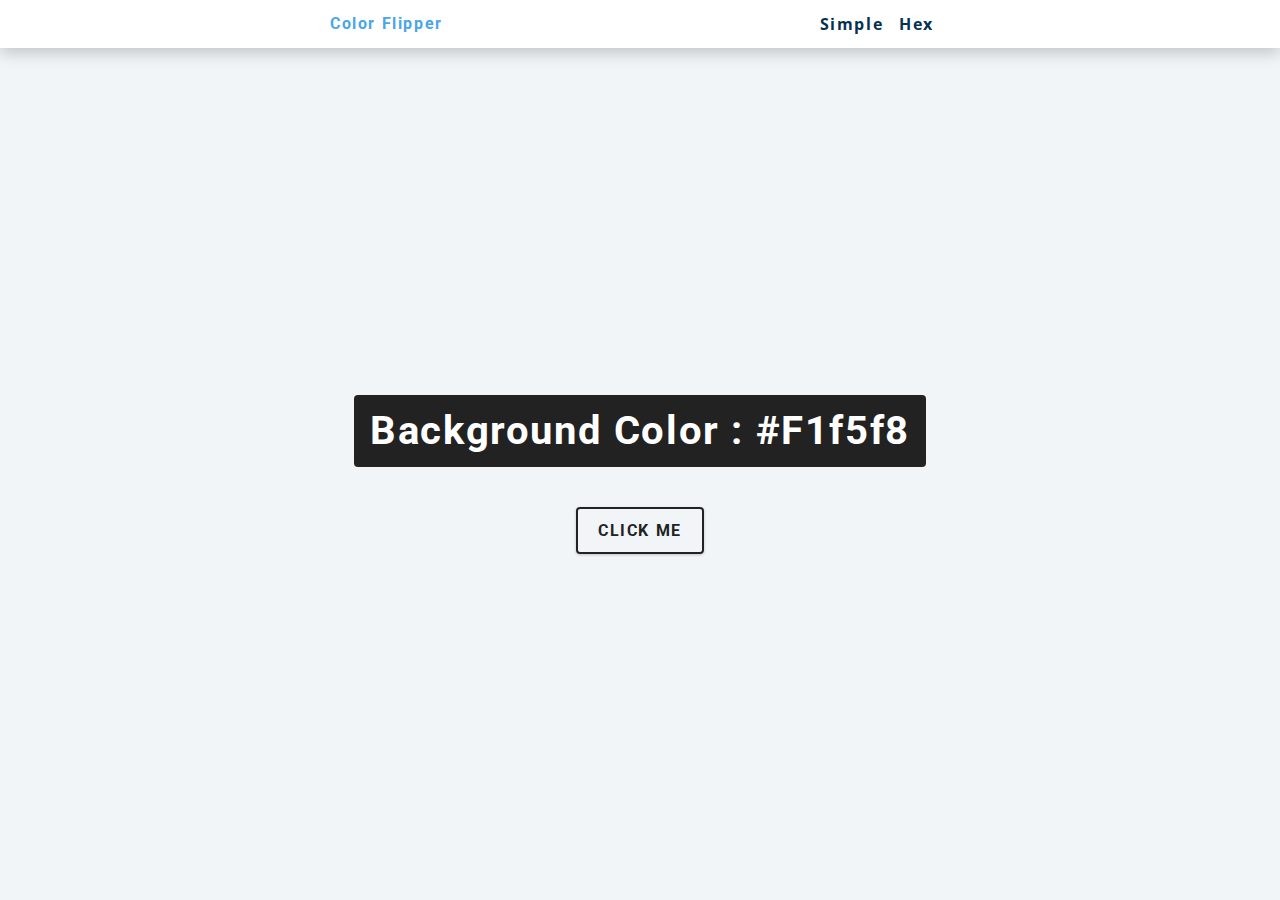
<file: 03-colour-flipper/index.html>
<!DOCTYPE html>
<html lang="en">
  <head>
    <meta charset="UTF-8" />
    <meta name="viewport" content="width=device-width, initial-scale=1.0" />
    <title>Color Flipper || Simple</title>

    <!-- styles -->
    <link rel="stylesheet" href="css/styles.css" />
  </head>

  <body>
    <nav>
      <div class="nav-center">
        <h4>color flipper</h4>
        <ul class="nav-links">
          <li><a href="index.html">simple</a></li>
          <li><a href="hex.html">hex</a></li>
        </ul>
      </div>
    </nav>
    <main>
      <div class="container">
        <h2>background color : <span class="colour-span">#f1f5f8</span></h2>
        <button class="btn btn-hero" id="btn">click me</button>
      </div>
    </main>
    <!-- javascript -->
    <script src="js/app.js"></script>
  </body>
</html>
</file>
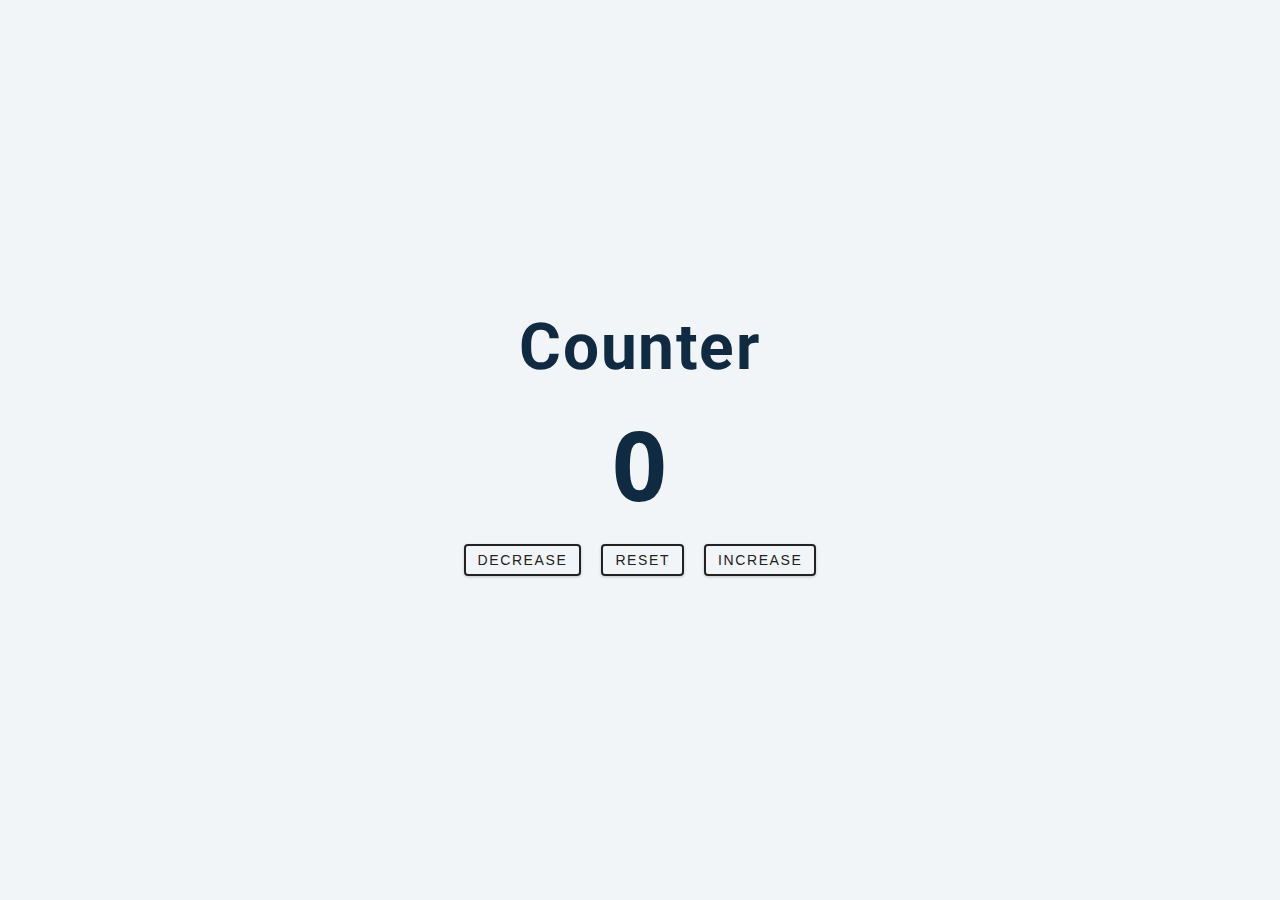
<file: 07-counter/index.html>
<!DOCTYPE html>
<html lang="en">
  <head>
    <meta charset="UTF-8" />
    <meta name="viewport" content="width=device-width, initial-scale=1.0" />
    <title>Counter</title>
    <link rel="stylesheet" href="css/styles.css" />
  </head>

  <body>
    <main>
      <div class="container">
        <h1>Counter</h1>
        <span id="value">0</span>
        <div class="button-container">
          <button class="btn decrease">decrease</button>
          <button class="btn reset">reset</button>
          <button class="btn increase">increase</button>
        </div>
      </div>
    </main>
    <script src="js/app.js"></script>
  </body>
</html>
</file>
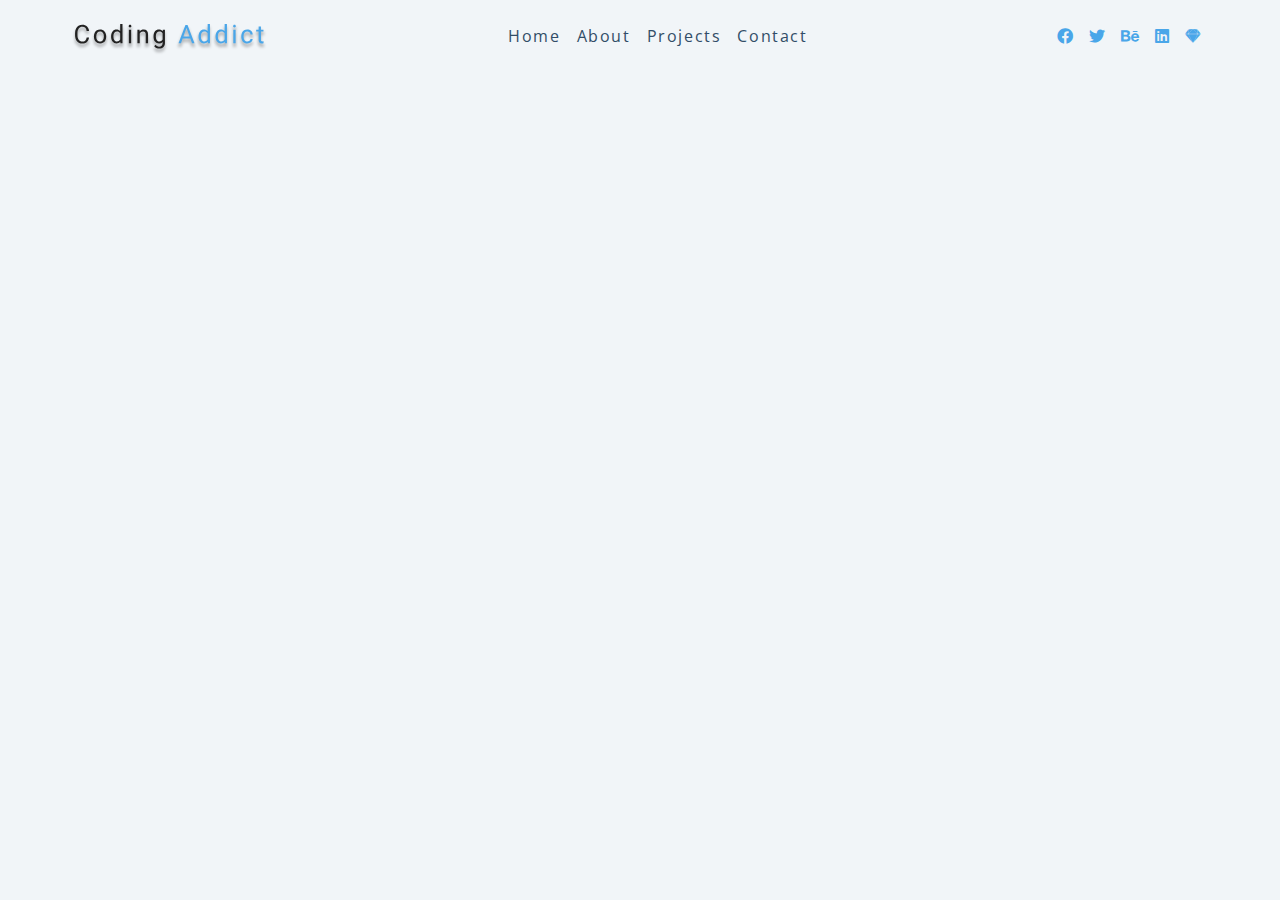
<file: 09-nav/index.html>
<!DOCTYPE html>
<html lang="en">
  <head>
    <meta charset="UTF-8" />
    <meta name="viewport" content="width=device-width, initial-scale=1.0" />
    <title>Navbar</title>
    <!-- font-awesome -->
    <link
      rel="stylesheet"
      href="https://cdnjs.cloudflare.com/ajax/libs/font-awesome/5.14.0/css/all.min.css"
    />

    <!-- styles -->
    <link rel="stylesheet" href="./css/style.css" />
  </head>
  <body>
    <div class="nav-center">
      <div class="nav-header">
        <img src="./logo.svg" alt="logo" class="logo" />
        <button class="nav-toggle">
          <i class="fas fa-bars"></i>
        </button>
      </div>
      <ul class="links">
        <li>
          <a href="index.html">home</a>
        </li>
        <li>
          <a href="about.html">about</a>
        </li>
        <li>
          <a href="projects.html">projects</a>
        </li>
        <li>
          <a href="contact.html">contact</a>
        </li>
      </ul>
      <!-- social media -->
      <ul class="social-icons">
        <li>
          <a href="https://www.facebook.com">
            <i class="fab fa-facebook"></i>
          </a>
        </li>
        <li>
          <a href="https://www.twitter.com">
            <i class="fab fa-twitter"></i>
          </a>
        </li>
        <li>
          <a href="https://www.behance.com">
            <i class="fab fa-behance"></i>
          </a>
        </li>
        <li>
          <a href="https://www.linkedin.com">
            <i class="fab fa-linkedin"></i>
          </a>
        </li>
        <li>
          <a href="https://www.sketch.com">
            <i class="fab fa-sketch"></i>
          </a>
        </li>
      </ul>
    </div>
    <script src="js/app.js"></script>
  </body>
</html>
</file>
<file: 03-colour-flipper/css/styles.css>
/*
=============== 
Fonts
===============
*/
@import url('https://fonts.googleapis.com/css?family=Open+Sans|Roboto:400,700&display=swap');

/*
=============== 
Variables
===============
*/

:root {
  /* dark shades of primary color*/
  --clr-primary-1: hsl(205, 86%, 17%);
  --clr-primary-2: hsl(205, 77%, 27%);
  --clr-primary-3: hsl(205, 72%, 37%);
  --clr-primary-4: hsl(205, 63%, 48%);
  /* primary/main color */
  --clr-primary-5: hsl(205, 78%, 60%);
  /* lighter shades of primary color */
  --clr-primary-6: hsl(205, 89%, 70%);
  --clr-primary-7: hsl(205, 90%, 76%);
  --clr-primary-8: hsl(205, 86%, 81%);
  --clr-primary-9: hsl(205, 90%, 88%);
  --clr-primary-10: hsl(205, 100%, 96%);
  /* darkest grey - used for headings */
  --clr-grey-1: hsl(209, 61%, 16%);
  --clr-grey-2: hsl(211, 39%, 23%);
  --clr-grey-3: hsl(209, 34%, 30%);
  --clr-grey-4: hsl(209, 28%, 39%);
  /* grey used for paragraphs */
  --clr-grey-5: hsl(210, 22%, 49%);
  --clr-grey-6: hsl(209, 23%, 60%);
  --clr-grey-7: hsl(211, 27%, 70%);
  --clr-grey-8: hsl(210, 31%, 80%);
  --clr-grey-9: hsl(212, 33%, 89%);
  --clr-grey-10: hsl(210, 36%, 96%);
  --clr-white: #fff;
  --clr-red-dark: hsl(360, 67%, 44%);
  --clr-red-light: hsl(360, 71%, 66%);
  --clr-green-dark: hsl(125, 67%, 44%);
  --clr-green-light: hsl(125, 71%, 66%);
  --clr-black: #222;
  --ff-primary: 'Roboto', sans-serif;
  --ff-secondary: 'Open Sans', sans-serif;
  --transition: all 0.3s linear;
  --spacing: 0.1rem;
  --radius: 0.25rem;
  --light-shadow: 0 5px 15px rgba(0, 0, 0, 0.1);
  --dark-shadow: 0 5px 15px rgba(0, 0, 0, 0.2);
  --max-width: 1170px;
  --fixed-width: 620px;
}
/*
=============== 
Global Styles
===============
*/

*,
::after,
::before {
  margin: 0;
  padding: 0;
  box-sizing: border-box;
}
body {
  font-family: var(--ff-secondary);
  background: var(--clr-grey-10);
  color: var(--clr-grey-1);
  line-height: 1.5;
  font-size: 0.875rem;
}
ul {
  list-style-type: none;
}
a {
  text-decoration: none;
}
h1,
h2,
h3,
h4 {
  letter-spacing: var(--spacing);
  text-transform: capitalize;
  line-height: 1.25;
  margin-bottom: 0.75rem;
  font-family: var(--ff-primary);
}
h1 {
  font-size: 3rem;
}
h2 {
  font-size: 2rem;
}
h3 {
  font-size: 1.25rem;
}
h4 {
  font-size: 0.875rem;
}
p {
  margin-bottom: 1.25rem;
  color: var(--clr-grey-5);
}
@media screen and (min-width: 800px) {
  h1 {
    font-size: 4rem;
  }
  h2 {
    font-size: 2.5rem;
  }
  h3 {
    font-size: 1.75rem;
  }
  h4 {
    font-size: 1rem;
  }
  body {
    font-size: 1rem;
  }
  h1,
  h2,
  h3,
  h4 {
    line-height: 1;
  }
}
/*  global classes */

/* section */
.section {
  padding: 5rem 0;
}

.section-center {
  width: 90vw;
  margin: 0 auto;
  max-width: 1170px;
}
@media screen and (min-width: 992px) {
  .section-center {
    width: 95vw;
  }
}
main {
  min-height: 100vh;
  display: grid;
  place-items: center;
}

/*
=============== 
Nav
===============
*/
nav {
  background: var(--clr-white);
  height: 3rem;
  display: grid;
  align-items: center;
  box-shadow: var(--dark-shadow);
}
.nav-center {
  width: 90vw;
  max-width: var(--fixed-width);
  margin: 0 auto;
  display: flex;
  align-items: center;
  justify-content: space-between;
}
.nav-center h4 {
  margin-bottom: 0;
  color: var(--clr-primary-5);
}
.nav-links {
  display: flex;
}
nav a {
  text-transform: capitalize;
  font-weight: 700;
  font-size: 1rem;
  color: var(--clr-primary-1);
  letter-spacing: var(--spacing);
  margin-right: 1rem;
}
nav a:hover {
  color: var(--clr-primary-5);
}
/*
=============== 
Container
===============
*/
main {
  min-height: calc(100vh - 3rem);
  display: grid;
  place-items: center;
}
.container {
  text-align: center;
}
.container h2 {
  background: var(--clr-black);
  color: var(--clr-white);
  padding: 1rem;
  border-radius: var(--radius);
  margin-bottom: 2.5rem;
}
.color {
  color: var(--clr-primary-5);
}
.btn-hero {
  font-family: var(--ff-primary);
  text-transform: uppercase;
  background: transparent;
  color: var(--clr-black);
  letter-spacing: var(--spacing);
  display: inline-block;
  font-weight: 700;
  transition: var(--transition);
  border: 2px solid var(--clr-black);
  cursor: pointer;
  box-shadow: 0 1px 3px rgba(0, 0, 0, 0.2);
  border-radius: var(--radius);
  font-size: 1rem;
  padding: 0.75rem 1.25rem;
}
.btn-hero:hover {
  color: var(--clr-white);
  background: var(--clr-black);
}
</file>
<file: 07-counter/css/styles.css>
/*
=============== 
Fonts
===============
*/
@import url('https://fonts.googleapis.com/css?family=Open+Sans|Roboto:400,700&display=swap');

/*
=============== 
Variables
===============
*/

:root {
  /* dark shades of primary color*/
  --clr-primary-1: hsl(205, 86%, 17%);
  --clr-primary-2: hsl(205, 77%, 27%);
  --clr-primary-3: hsl(205, 72%, 37%);
  --clr-primary-4: hsl(205, 63%, 48%);
  /* primary/main color */
  --clr-primary-5: hsl(205, 78%, 60%);
  /* lighter shades of primary color */
  --clr-primary-6: hsl(205, 89%, 70%);
  --clr-primary-7: hsl(205, 90%, 76%);
  --clr-primary-8: hsl(205, 86%, 81%);
  --clr-primary-9: hsl(205, 90%, 88%);
  --clr-primary-10: hsl(205, 100%, 96%);
  /* darkest grey - used for headings */
  --clr-grey-1: hsl(209, 61%, 16%);
  --clr-grey-2: hsl(211, 39%, 23%);
  --clr-grey-3: hsl(209, 34%, 30%);
  --clr-grey-4: hsl(209, 28%, 39%);
  /* grey used for paragraphs */
  --clr-grey-5: hsl(210, 22%, 49%);
  --clr-grey-6: hsl(209, 23%, 60%);
  --clr-grey-7: hsl(211, 27%, 70%);
  --clr-grey-8: hsl(210, 31%, 80%);
  --clr-grey-9: hsl(212, 33%, 89%);
  --clr-grey-10: hsl(210, 36%, 96%);
  --clr-white: #fff;
  --clr-red-dark: hsl(360, 67%, 44%);
  --clr-red-light: hsl(360, 71%, 66%);
  --clr-green-dark: hsl(125, 67%, 44%);
  --clr-green-light: hsl(125, 71%, 66%);
  --clr-black: #222;
  --ff-primary: 'Roboto', sans-serif;
  --ff-secondary: 'Open Sans', sans-serif;
  --transition: all 0.3s linear;
  --spacing: 0.1rem;
  --radius: 0.25rem;
  --light-shadow: 0 5px 15px rgba(0, 0, 0, 0.1);
  --dark-shadow: 0 5px 15px rgba(0, 0, 0, 0.2);
  --max-width: 1170px;
  --fixed-width: 620px;
}
/*
=============== 
Global Styles
===============
*/

*,
::after,
::before {
  margin: 0;
  padding: 0;
  box-sizing: border-box;
}
body {
  font-family: var(--ff-secondary);
  background: var(--clr-grey-10);
  color: var(--clr-grey-1);
  line-height: 1.5;
  font-size: 0.875rem;
}
ul {
  list-style-type: none;
}
a {
  text-decoration: none;
}
h1,
h2,
h3,
h4 {
  letter-spacing: var(--spacing);
  text-transform: capitalize;
  line-height: 1.25;
  margin-bottom: 0.75rem;
  font-family: var(--ff-primary);
}
h1 {
  font-size: 3rem;
}
h2 {
  font-size: 2rem;
}
h3 {
  font-size: 1.25rem;
}
h4 {
  font-size: 0.875rem;
}
p {
  margin-bottom: 1.25rem;
  color: var(--clr-grey-5);
}
@media screen and (min-width: 800px) {
  h1 {
    font-size: 4rem;
  }
  h2 {
    font-size: 2.5rem;
  }
  h3 {
    font-size: 1.75rem;
  }
  h4 {
    font-size: 1rem;
  }
  body {
    font-size: 1rem;
  }
  h1,
  h2,
  h3,
  h4 {
    line-height: 1;
  }
}
/*  global classes */

/* section */
.section {
  padding: 5rem 0;
}

.section-center {
  width: 90vw;
  margin: 0 auto;
  max-width: 1170px;
}
@media screen and (min-width: 992px) {
  .section-center {
    width: 95vw;
  }
}
main {
  min-height: 100vh;
  display: grid;
  place-items: center;
}

/*
=============== 
Counter
===============
*/

main {
  min-height: 100vh;
  display: grid;
  place-items: center;
}
.container {
  text-align: center;
}
#value {
  font-size: 6rem;
  font-weight: bold;
}
.btn {
  text-transform: uppercase;
  background: transparent;
  color: var(--clr-black);
  padding: 0.375rem 0.75rem;
  letter-spacing: var(--spacing);
  display: inline-block;
  transition: var(--transition);
  font-size: 0.875rem;
  border: 2px solid var(--clr-black);
  cursor: pointer;
  box-shadow: 0 1px 3px rgba(0, 0, 0, 0.2);
  border-radius: var(--radius);
  margin: 0.5rem;
}
.btn:hover {
  color: var(--clr-white);
  background: var(--clr-black);
}
</file>
<file: 09-nav/css/style.css>
/*
=============== 
Fonts
===============
*/
@import url('https://fonts.googleapis.com/css?family=Open+Sans|Roboto:400,700&display=swap');

/*
=============== 
Variables
===============
*/

:root {
  /* dark shades of primary color*/
  --clr-primary-1: hsl(205, 86%, 17%);
  --clr-primary-2: hsl(205, 77%, 27%);
  --clr-primary-3: hsl(205, 72%, 37%);
  --clr-primary-4: hsl(205, 63%, 48%);
  /* primary/main color */
  --clr-primary-5: hsl(205, 78%, 60%);
  /* lighter shades of primary color */
  --clr-primary-6: hsl(205, 89%, 70%);
  --clr-primary-7: hsl(205, 90%, 76%);
  --clr-primary-8: hsl(205, 86%, 81%);
  --clr-primary-9: hsl(205, 90%, 88%);
  --clr-primary-10: hsl(205, 100%, 96%);
  /* darkest grey - used for headings */
  --clr-grey-1: hsl(209, 61%, 16%);
  --clr-grey-2: hsl(211, 39%, 23%);
  --clr-grey-3: hsl(209, 34%, 30%);
  --clr-grey-4: hsl(209, 28%, 39%);
  /* grey used for paragraphs */
  --clr-grey-5: hsl(210, 22%, 49%);
  --clr-grey-6: hsl(209, 23%, 60%);
  --clr-grey-7: hsl(211, 27%, 70%);
  --clr-grey-8: hsl(210, 31%, 80%);
  --clr-grey-9: hsl(212, 33%, 89%);
  --clr-grey-10: hsl(210, 36%, 96%);
  --clr-white: #fff;
  --clr-red-dark: hsl(360, 67%, 44%);
  --clr-red-light: hsl(360, 71%, 66%);
  --clr-green-dark: hsl(125, 67%, 44%);
  --clr-green-light: hsl(125, 71%, 66%);
  --clr-black: #222;
  --ff-primary: 'Roboto', sans-serif;
  --ff-secondary: 'Open Sans', sans-serif;
  --transition: all 0.3s linear;
  --spacing: 0.1rem;
  --radius: 0.25rem;
  --light-shadow: 0 5px 15px rgba(0, 0, 0, 0.1);
  --dark-shadow: 0 5px 15px rgba(0, 0, 0, 0.2);
  --max-width: 1170px;
  --fixed-width: 620px;
}
/*
=============== 
Global Styles
===============
*/

*,
::after,
::before {
  margin: 0;
  padding: 0;
  box-sizing: border-box;
}
body {
  font-family: var(--ff-secondary);
  background: var(--clr-grey-10);
  color: var(--clr-grey-1);
  line-height: 1.5;
  font-size: 0.875rem;
}
ul {
  list-style-type: none;
}
a {
  text-decoration: none;
}
h1,
h2,
h3,
h4 {
  letter-spacing: var(--spacing);
  text-transform: capitalize;
  line-height: 1.25;
  margin-bottom: 0.75rem;
  font-family: var(--ff-primary);
}
h1 {
  font-size: 3rem;
}
h2 {
  font-size: 2rem;
}
h3 {
  font-size: 1.25rem;
}
h4 {
  font-size: 0.875rem;
}
p {
  margin-bottom: 1.25rem;
  color: var(--clr-grey-5);
}
@media screen and (min-width: 800px) {
  h1 {
    font-size: 4rem;
  }
  h2 {
    font-size: 2.5rem;
  }
  h3 {
    font-size: 1.75rem;
  }
  h4 {
    font-size: 1rem;
  }
  body {
    font-size: 1rem;
  }
  h1,
  h2,
  h3,
  h4 {
    line-height: 1;
  }
}
/*  global classes */

/* section */
.section {
  padding: 5rem 0;
}

.section-center {
  width: 90vw;
  margin: 0 auto;
  max-width: 1170px;
}
@media screen and (min-width: 992px) {
  .section-center {
    width: 95vw;
  }
}
main {
  min-height: 100vh;
  display: grid;
  place-items: center;
}

/*
=============== 
Navbar
===============
*/
nav {
  background: var(--clr-white);
  box-shadow: var(--light-shadow);
}
.nav-header {
  display: flex;
  align-items: center;
  justify-content: space-between;
  padding: 1rem;
}
.nav-toggle {
  font-size: 1.5rem;
  color: var(--clr-primary-5);
  background: transparent;
  border-color: transparent;
  transition: var(--transition);
  cursor: pointer;
}
.nav-toggle:hover {
  color: var(--clr-primary-1);
  transform: rotate(90deg);
}
.logo {
  height: 40px;
}
.links a {
  color: var(--clr-grey-3);
  font-size: 1rem;
  text-transform: capitalize;
  letter-spacing: var(--spacing);
  display: block;
  padding: 0.5rem 1rem;
  transition: var(--transition);
}
.links a:hover {
  background: var(--clr-primary-8);
  color: var(--clr-primary-5);
  padding-left: 1.5rem;
}
.social-icons {
  display: none;
}
.links {
  height: 0;
  overflow: hidden;
  transition: var(--transition);
}
.show-links {
  height: 10rem;
}
@media screen and (min-width: 800px) {
  .nav-center {
    max-width: 1170px;
    margin: 0 auto;
    display: flex;
    align-items: center;
    justify-content: space-between;
    padding: 1rem;
  }
  .nav-header {
    padding: 0;
  }
  .nav-toggle {
    display: none;
  }
  .links {
    height: auto;
    display: flex;
  }
  .links a {
    padding: 0;
    margin: 0 0.5rem;
  }
  .links a:hover {
    padding: 0;
    background: transparent;
  }
  .social-icons {
    display: flex;
  }
  .social-icons a {
    margin: 0 0.5rem;
    color: var(--clr-primary-5);
    transition: var(--transition);
  }
  .social-icons a:hover {
    color: var(--clr-primary-7);
  }
}
</file>
